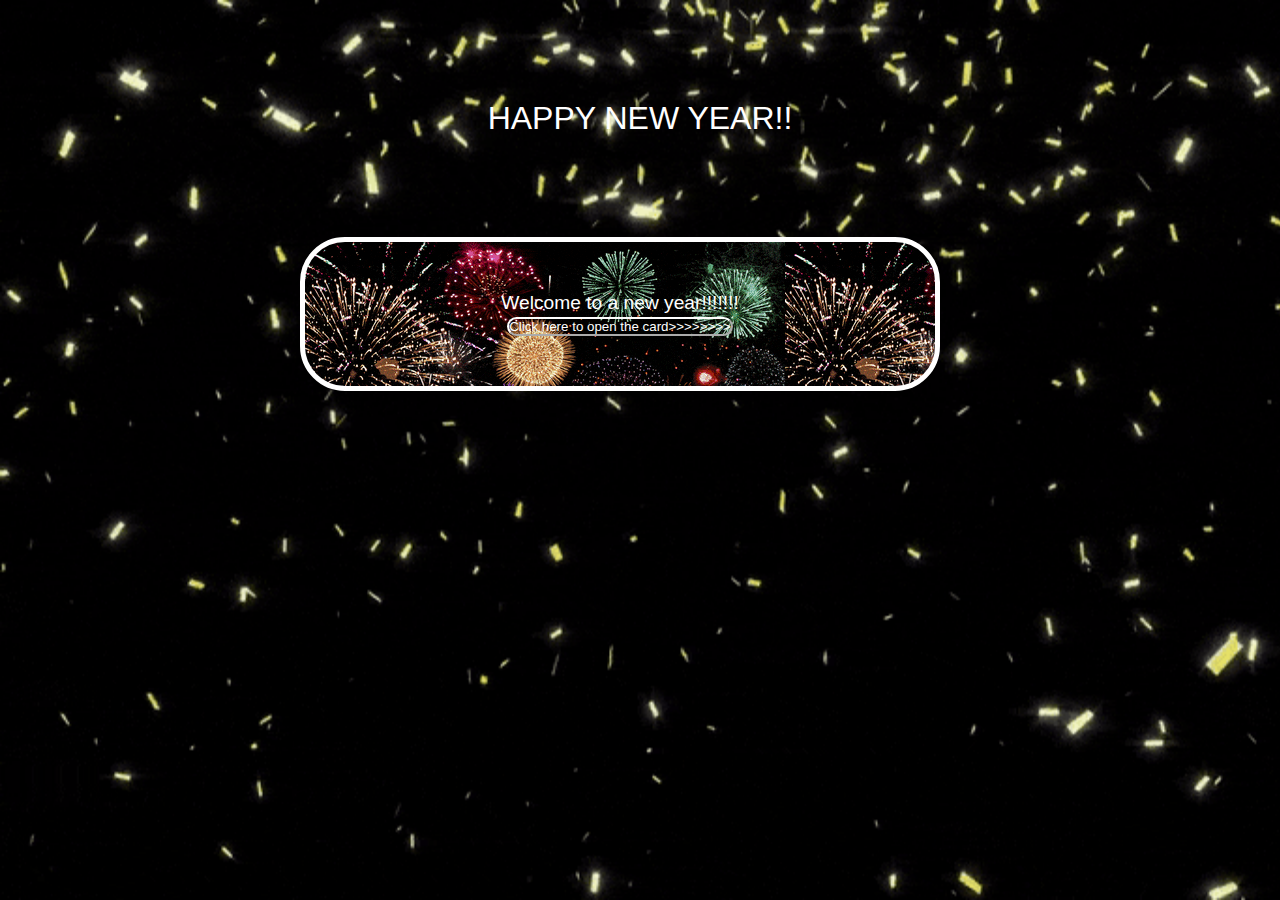
<file: index.html>
<!DOCTYPE html>
<html lang="en">
<head>
    <meta charset="UTF-8">
    <meta name="viewport" content="width=device-width, initial-scale=1.0">
    <link rel="stylesheet" href="style.css">
    <title>New year card</title>
</head>
<body class="main">
   
    <div class="para">
        <p>HAPPY NEW YEAR!!</p>
    </div>
    <div class="box">
        <p>Welcome to a new year!!!!!!!</p>
        <div>
            <a href="card1.html">
                <button class="button1">
                    Click here to open the card>>>>>>>>
                      
                </button>

            </a>
            
        </div>
    </div>
</body>
</html>
</file>
<file: style.css>
.box{
    border: 5px solid;
  margin: 100px 300px;
  margin-top: 100px;
  width: 50%;
  padding: 50px;
  text-align: center;
  text-decoration: solid;
  font-size: larger;
  border-radius: 45px;
 background-image: url("giphy1.gif");
 color: white;
}
.button1{
    border-radius: 34px;
    background-color: transparent;
    color:white;
    border-color: white;
    
}
.para{
    text-align: center;
    margin-top: 100px;
    margin-bottom: 10px;
    font-size: xx-large;
    color: white;
}
.main{
    background-image: url(confetti-16.gif);
}
* {
    padding: 0;
    margin: 0;
    box-sizing: border-box;
    font-family: "Poppins", sans-serif;
  }
  body {
    background-image: url("pexels-sevenstorm-juhaszimrus-381739.jpg");
    background-size: 1500px 900px;
  }
  .card {
    width: 640px;
    height: 400px;
    position: absolute;
    margin: auto;
    left: 0;
    right: 0;
    top: 0;
    bottom: 0;
    -webkit-perspective: 1200px;
    perspective: 1200px;
    transition: 1s;
  }
  .card:hover {
    transform: rotate(-5deg);
  }
  .card:hover .outside {
    transform: rotateY(-130deg);
  }
  .outside,
  .inside {
    height: 100%;
    width: 50%;
    position: absolute;
    left: 50.1%;
  }
  .inside {
    background: linear-gradient(to right, #e7e7e7, #ffffff 30%);
    line-height: 3;
    padding: 0 20px;
    text-align: center;
    display: flex;
    flex-direction: column;
    justify-content: space-around;
    align-items: center;
    left: 50%;
    background-image: url("confetti-gif-6.gif");
    color: white;
  }
  .outside {
    -webkit-transform-style: preserve-3d;
    transform-style: preserve-3d;
    z-index: 1;
    transform-origin: left;
    transition: 2s;
    cursor: pointer;
    
  }
  .front,
  .back {
    height: 100%;
    width: 100%;
    position: absolute;
    -webkit-backface-visibility: hidden;
    backface-visibility: hidden;
    transform: rotateX(0deg);
  }
  .front {
    background-color: #ffffff;
    background-image:url("glittery-happy-new-year-greeting-card_1048-11348.avif") ;
    

  }
  .back {
    transform: rotateY(180deg);
    background: linear-gradient(to left, #e7e7e7, #ffffff 30%);
    background-image: url("4064255_orig.jpg");
    background-size: 320px 395px;
    
  }
  .cake {
    width: 100%;
    position: absolute;
    bottom: 30px;
  }
  .top-layer,
  .middle-layer,
  .bottom-layer {
    height: 80px;
    width: 240px;
    background-repeat: repeat;
    background-size: 60px 100px;
    background-position: 28px 0;
    background-image: linear-gradient(
        transparent 50px,
        #fedbab 50px,
        #fedbab 60px,
        transparent 60px
      ),
      radial-gradient(circle at 30px 5px, #994c10 30px, #fcbf29 31px);
    border-radius: 10px 10px 0 0;
    position: relative;
    margin: auto;
  }
  .middle-layer {
    transform: scale(0.85);
    top: 6px;
  }
  .top-layer {
    transform: scale(0.7);
    top: 26px;
  }
  .candle {
    height: 45px;
    width: 15px;
    background: repeating-linear-gradient(
      45deg,
      #fd3018 0,
      #fd3018 5px,
      #ffa89e 5px,
      #ffa89e 10px
    );
    position: absolute;
    margin: auto;
    left: 0;
    right: 0;
    bottom: 202px;
  }
  .candle:before {
    content: "";
    position: absolute;
    height: 16px;
    width: 16px;
    background-color: #ffa500;
    border-radius: 0 50% 50% 50%;
    bottom: 48px;
    transform: rotate(45deg);
    left: -1px;
  }
  .outside p {
    font-size: 23px;
    text-transform: uppercase;
    margin-top: 30px;
    text-align: center;
    letter-spacing: 6px;
    color: #000046;
   
  }
  .inside h1 {
    font-size: 120px;
    line-height: 120px;
   
  }
  .image1{
    height: 400px;
    width: 320px;
    image-orientation: 0rad;
  }
</file>
